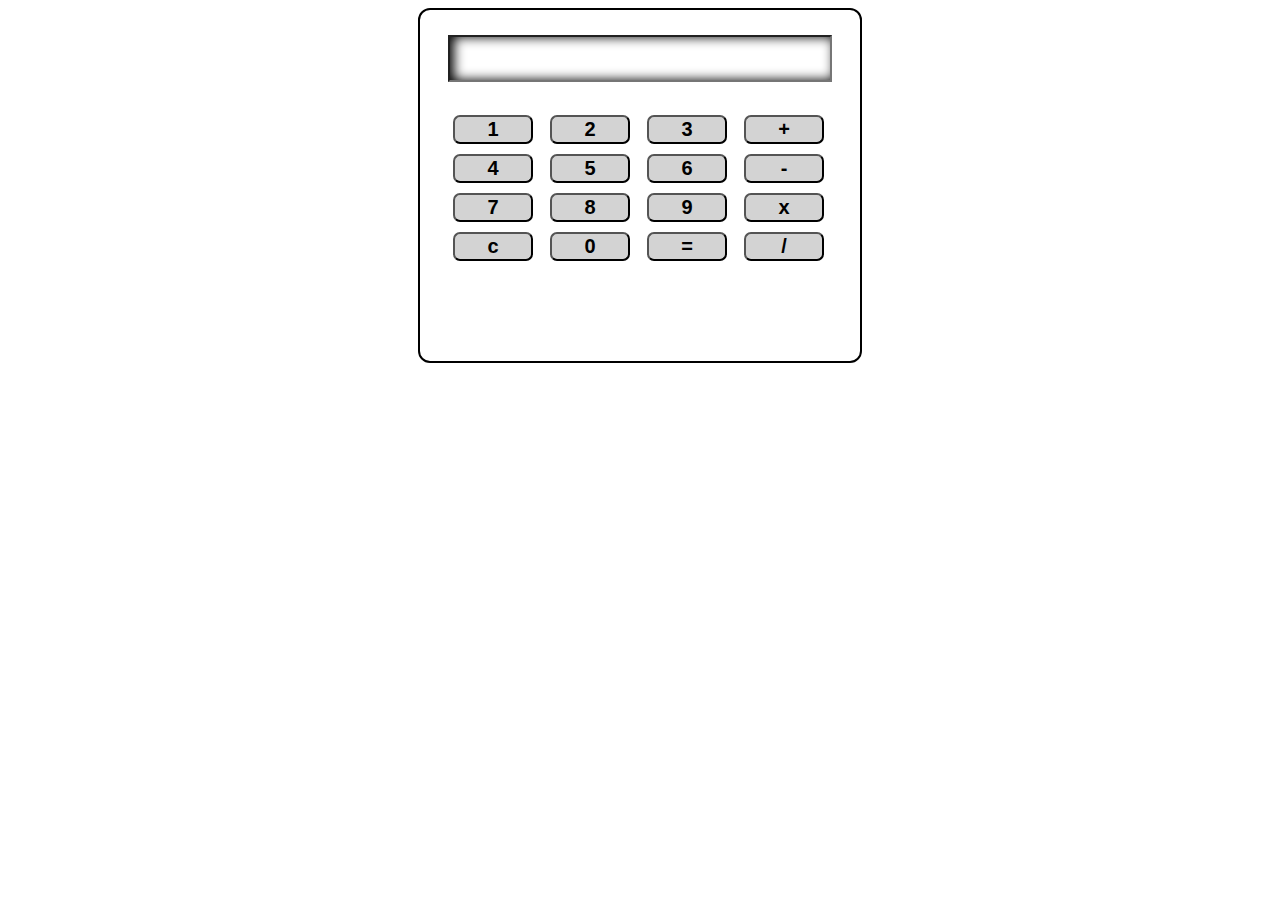
<file: calculator/index.html>
<!DOCTYPE html>
<html>
    <head>
    <link rel="stylesheet" type="text/css" href="style.css">       
    <title>Calculator</title>
    </head>
    <body>
        <div id='calc-contain'>
  
          <form name="calculator">
            
            <input type="text" name="answer" />
            <br>
            
            <input type="button" value=" 1 " onclick="calculator.answer.value += '1'" />
            <input type="button" value=" 2 " onclick="calculator.answer.value += '2'" />
            <input type="button" value=" 3 " onclick="calculator.answer.value += '3'" />
            <input type="button" value=" + " onclick="calculator.answer.value += '+'" />
            <br/>
            
            <input type="button" value=" 4 " onclick="calculator.answer.value += '4'" />
            <input type="button" value=" 5 " onclick="calculator.answer.value += '5'" />
            <input type="button" value=" 6 " onclick="calculator.answer.value += '6'" />
            <input type="button" value=" - " onclick="calculator.answer.value += '-'" />
            </br>
          
            <input type="button" value=" 7 " onclick="calculator.answer.value += '7'" />
            <input type="button" value=" 8 " onclick="calculator.answer.value += '8'" />
            <input type="button" value=" 9 " onclick="calculator.answer.value += '9'" />
            <input type="button" value=" x " onclick="calculator.answer.value += '*'" />
            </br>
        
            <input type="button" value=" c " onclick="calculator.answer.value = ''" />
            <input type="button" value=" 0 " onclick="calculator.answer.value += '0'" />
            <input type="button" value=" = " onclick="calculator.answer.value = eval(calculator.answer.value)" />
            <input type="button" value=" / " onclick="calculator.answer.value += '/'" />
            </br>
  
    
          </form>
          <div id="agh">
              
          </div>
        </div>
    </body>
</html>
</file>
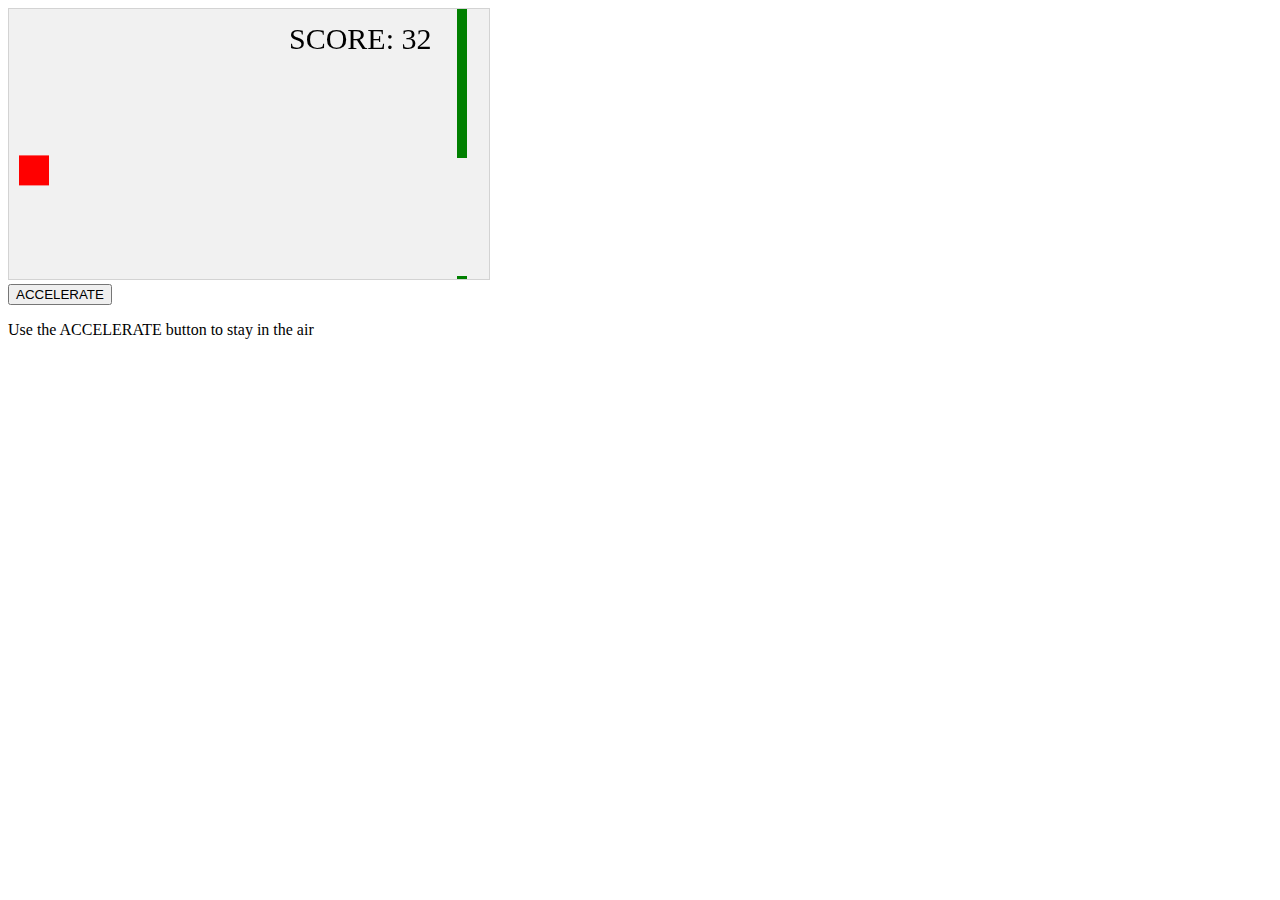
<file: game/index.html>
<!DOCTYPE html>
<html>
<head>
<title>Game</title>
<style>
canvas {
    border:1px solid #d3d3d3;
    background-color: #f1f1f1;
}
</style>
</head>
<body onload="startGame()">
<script>

var myGamePiece;
var myObstacles = [];
var myScore;

function startGame() {
    myGamePiece = new component(30, 30, "red", 10, 120);
    myGamePiece.gravity = 0.05;
    myScore = new component("30px", "Consolas", "black", 280, 40, "text");
    myGameArea.start();
}

var myGameArea = {
    canvas : document.createElement("canvas"),
    start : function() {
        this.canvas.width = 480;
        this.canvas.height = 270;
        this.context = this.canvas.getContext("2d");
        document.body.insertBefore(this.canvas, document.body.childNodes[0]);
        this.frameNo = 0;
        this.interval = setInterval(updateGameArea, 20);
        },
    clear : function() {
        this.context.clearRect(0, 0, this.canvas.width, this.canvas.height);
    }
}

function component(width, height, color, x, y, type) {
    this.type = type;
    this.score = 0;
    this.width = width;
    this.height = height;
    this.speedX = 0;
    this.speedY = 0;    
    this.x = x;
    this.y = y;
    this.gravity = 0;
    this.gravitySpeed = 0;
    this.update = function() {
        ctx = myGameArea.context;
        if (this.type == "text") {
            ctx.font = this.width + " " + this.height;
            ctx.fillStyle = color;
            ctx.fillText(this.text, this.x, this.y);
        } else {
            ctx.fillStyle = color;
            ctx.fillRect(this.x, this.y, this.width, this.height);
        }
    }
    this.newPos = function() {
        this.gravitySpeed += this.gravity;
        this.x += this.speedX;
        this.y += this.speedY + this.gravitySpeed;
        this.hitBottom();
    }
    this.hitBottom = function() {
        var rockbottom = myGameArea.canvas.height - this.height;
        if (this.y > rockbottom) {
            this.y = rockbottom;
            this.gravitySpeed = 0;
        }
    }
    this.crashWith = function(otherobj) {
        var myleft = this.x;
        var myright = this.x + (this.width);
        var mytop = this.y;
        var mybottom = this.y + (this.height);
        var otherleft = otherobj.x;
        var otherright = otherobj.x + (otherobj.width);
        var othertop = otherobj.y;
        var otherbottom = otherobj.y + (otherobj.height);
        var crash = true;
        if ((mybottom < othertop) || (mytop > otherbottom) || (myright < otherleft) || (myleft > otherright)) {
            crash = false;
        }
        return crash;
    }
}

function updateGameArea() {
    var x, height, gap, minHeight, maxHeight, minGap, maxGap;
    for (i = 0; i < myObstacles.length; i += 1) {
        if (myGamePiece.crashWith(myObstacles[i])) {
            return;
        } 
    }
    myGameArea.clear();
    myGameArea.frameNo += 1;
    if (myGameArea.frameNo == 1 || everyinterval(150)) {
        x = myGameArea.canvas.width;
        minHeight = 20;
        maxHeight = 200;
        height = Math.floor(Math.random()*(maxHeight-minHeight+1)+minHeight);
        minGap = 50;
        maxGap = 200;
        gap = Math.floor(Math.random()*(maxGap-minGap+1)+minGap);
        myObstacles.push(new component(10, height, "green", x, 0));
        myObstacles.push(new component(10, x - height - gap, "green", x, height + gap));
    }
    for (i = 0; i < myObstacles.length; i += 1) {
        myObstacles[i].x += -1;
        myObstacles[i].update();
    }
    myScore.text="SCORE: " + myGameArea.frameNo;
    myScore.update();
    myGamePiece.newPos();
    myGamePiece.update();
}

function everyinterval(n) {
    if ((myGameArea.frameNo / n) % 1 == 0) {return true;}
    return false;
}

function accelerate(n) {
    myGamePiece.gravity = n;
}
</script>
<br>
<button onmousedown="accelerate(-0.2)" onmouseup="accelerate(0.05)">ACCELERATE</button>
<p>Use the ACCELERATE button to stay in the air</p>
</body>
</html>
</file>
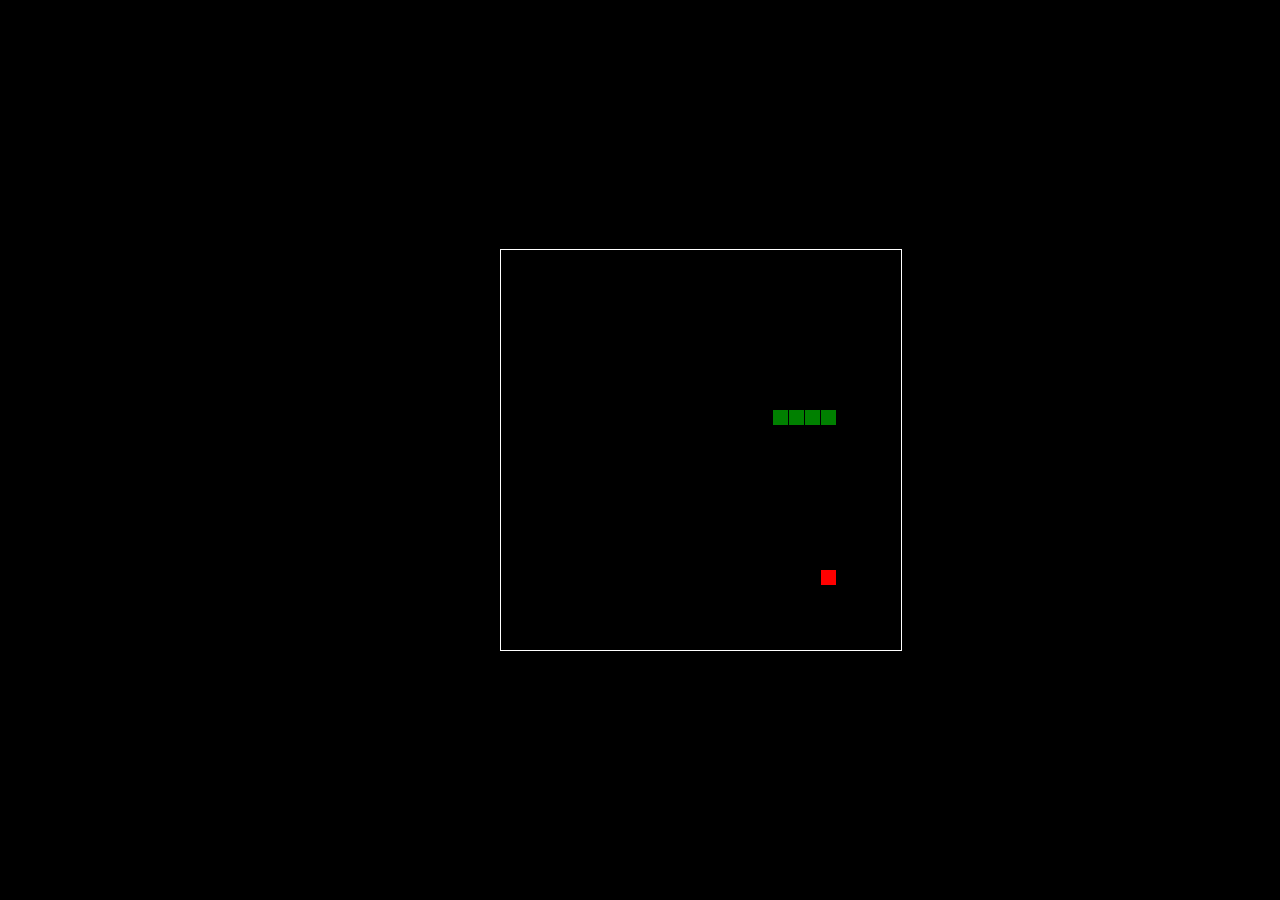
<file: snake/index.html>
!DOCTYPE html>
<html>
<head>
  <title>Snake</title>
  <style>
  html, body {
    height: 100%;
    margin: 0;
  }
  body {
    background: black;
    display: flex;
    align-items: center;
    justify-content: center;
  }
  canvas {
    border: 1px solid white;
  }
  </style>
</head>
<body>
<canvas width="400" height="400" id="game"></canvas>
<script>
var canvas = document.getElementById('game');
var context = canvas.getContext('2d');
var grid = 16;
var snake = {
  x: 160,
  y: 160,
  dx: grid,
  dy: 0,
  cells: [],
  maxCells: 4
};
var count = 0;
var apple = {
  x: 320,
  y: 320
};
function getRandomInt(min, max) {
  return Math.floor(Math.random() * (max - min)) + min;
}
// game loop
function loop() {
  requestAnimationFrame(loop);
  // slow game loop to 15 fps instead of 60 - 60/15 = 4
  if (++count < 4) {
    return;
  }
  count = 0;
  context.clearRect(0,0,canvas.width,canvas.height);
  snake.x += snake.dx;
  snake.y += snake.dy;
  // wrap snake position on edge of screen
  if (snake.x < 0) {
    snake.x = canvas.width - grid;
  }
  else if (snake.x >= canvas.width) {
    snake.x = 0;
  }
  if (snake.y < 0) {
    snake.y = canvas.height - grid;
  }
  else if (snake.y >= canvas.height) {
    snake.y = 0;
  }
  // keep track of where snake has been. front of the array is always the head
  snake.cells.unshift({x: snake.x, y: snake.y});
  // remove cells as we move away from them
  if (snake.cells.length > snake.maxCells) {
    snake.cells.pop();
  }
  // draw apple
  context.fillStyle = 'red';
  context.fillRect(apple.x, apple.y, grid-1, grid-1);
  // draw snake
  context.fillStyle = 'green';
  snake.cells.forEach(function(cell, index) {
    context.fillRect(cell.x, cell.y, grid-1, grid-1);
    // snake ate apple
    if (cell.x === apple.x && cell.y === apple.y) {
      snake.maxCells++;
      apple.x = getRandomInt(0, 25) * grid;
      apple.y = getRandomInt(0, 25) * grid;
    }
    // check collision with all cells after this one (modified bubble sort)
    for (var i = index + 1; i < snake.cells.length; i++) {
      
      // collision. reset game
      if (cell.x === snake.cells[i].x && cell.y === snake.cells[i].y) {
        snake.x = 160;
        snake.y = 160;
        snake.cells = [];
        snake.maxCells = 4;
        snake.dx = grid;
        snake.dy = 0;
        apple.x = getRandomInt(0, 25) * grid;
        apple.y = getRandomInt(0, 25) * grid;
      }
    }
  });
}
document.addEventListener('keydown', function(e) {
  // prevent snake from backtracking on itself
  if (e.which === 37 && snake.dx === 0) {
    snake.dx = -grid;
    snake.dy = 0;
  }
  else if (e.which === 38 && snake.dy === 0) {
    snake.dy = -grid;
    snake.dx = 0;
  }
  else if (e.which === 39 && snake.dx === 0) {
    snake.dx = grid;
    snake.dy = 0;
  }
  else if (e.which === 40 && snake.dy === 0) {
    snake.dy = grid;
    snake.dx = 100;
  }
});
requestAnimationFrame(loop);
</script>
</body>
</html>
</file>
<file: calculator/style.css>
﻿#calc-contain{
  position: relative;
  width: 400px;
  border: 2px solid black;
  border-radius: 12px;
  margin: 0px auto;
  padding: 20px 20px 100px 20px;
}
#agh{
  position: relative;
  float: right;
  margin-top: 15px;
}
#agh p{
  font-size: 20px;
  font-weight: 900;
}
input[type=button] {
  background: lightGray;
  width: 20%;
  font-size: 20px;
  font-weight: 900;
  border-radius: 7px;
  margin-left: 13px;
  margin-top: 10px;
}
input[type=button]:active {
  background-color: #3e8e41;
  box-shadow: 0 5px #666;
  transform: translateY(4px);
}
input[type=button]:hover {
  background-color: #003300;
  color: white;
}

input[type = text] {
  position: relative;
  display: block;
  width: 90%;
  margin: 5px auto;
  font-size: 20px;
  padding: 10px;
  box-shadow: 4px 0px 12px black inset;
}
</file>
